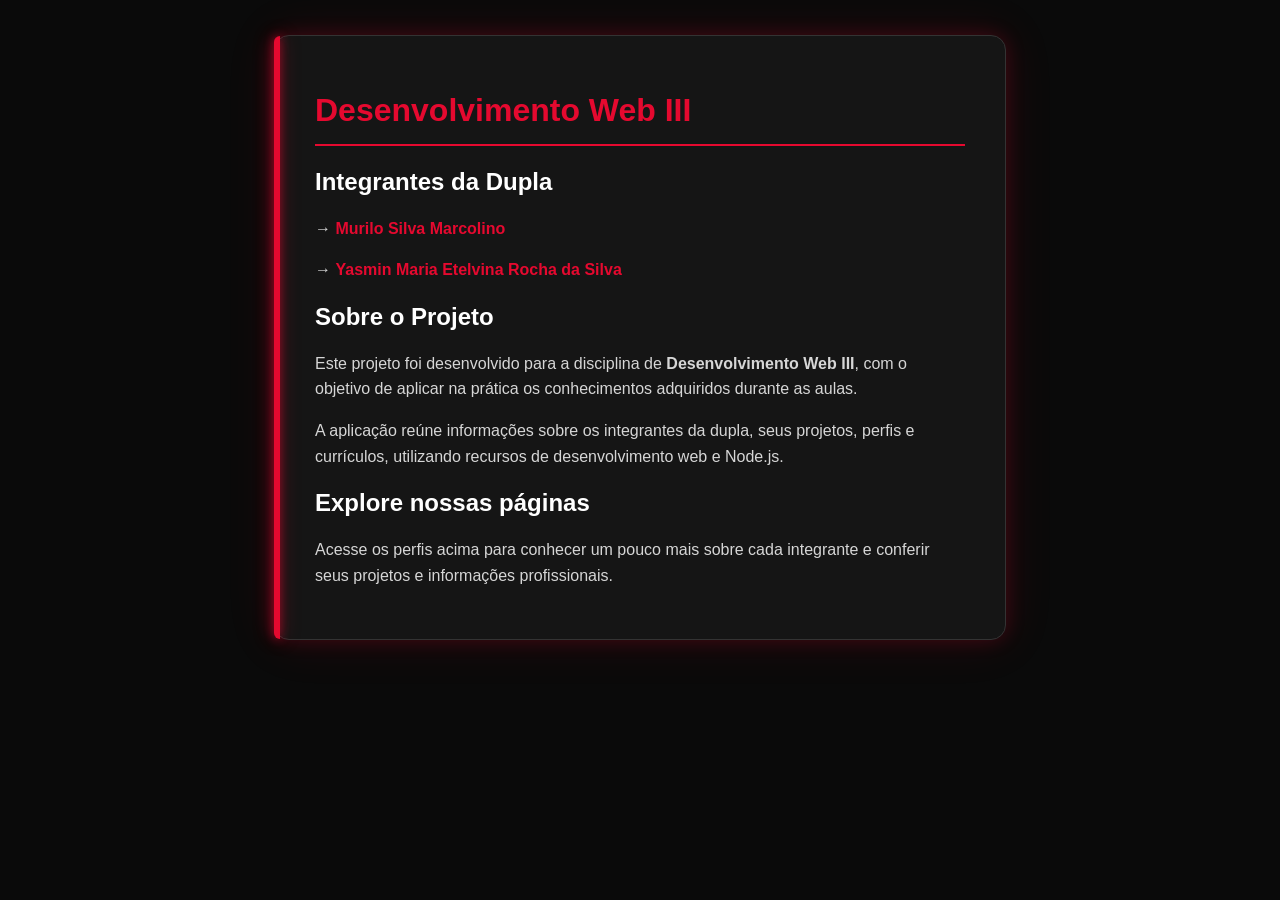
<file: Html/index.html>
<!-- 
  ---------------------------------------------------------------------
  Desenvolvimento Web III - FATEC - ZONA SUL
  PROJETO: Trabalho Prático 01 - Servidor Nativo Node.js
  AUTORAS:Murilo Silva Marcolino| Yasmin Maria Etelvina Rocha Da Silva
  DATA: 31 Agosto de 2026
  ---------------------------------------------------------------------
  DESCRIÇÃO: Página inicial do projeto, com links de acesso para os 
  endpoints do servidor.
  ---------------------------------------------------------------------
  -->


<!DOCTYPE html>
<html lang="en">

    <head>
        <meta charset="UTF-8">
        <meta name="viewport" content="width=device-width, initial-scale=1.0">
        <title>Aula 1</title>

        <link rel="stylesheet" href="../Css/style.css">
    </head>
    <body>

        <div class="container">

            <h1>Desenvolvimento Web III</h1>

            <h2>Integrantes da Dupla</h2>

            <div class="integrantes">
                <p>
                → <a href="Murilo/Murilo.html">Murilo Silva Marcolino</a>
                </p>

                <p>
                → <a href="Yasmin/Yasmin.html">Yasmin Maria Etelvina Rocha da Silva</a>
                </p>
            </div>

             <h2>Sobre o Projeto</h2>

            <p>
                Este projeto foi desenvolvido para a disciplina de
                <strong>Desenvolvimento Web III</strong>, com o objetivo de
                aplicar na prática os conhecimentos adquiridos durante as aulas.
            </p>

            <p>
                 A aplicação reúne informações sobre os integrantes da dupla,
                seus projetos, perfis e currículos, utilizando recursos de
                desenvolvimento web e Node.js.
            </p>

            <h2>Explore nossas páginas</h2>

            <p>
                Acesse os perfis acima para conhecer um pouco mais sobre cada
                integrante e conferir seus projetos e informações profissionais.
            </p>

        </div>

    </body>

</html>
</file>
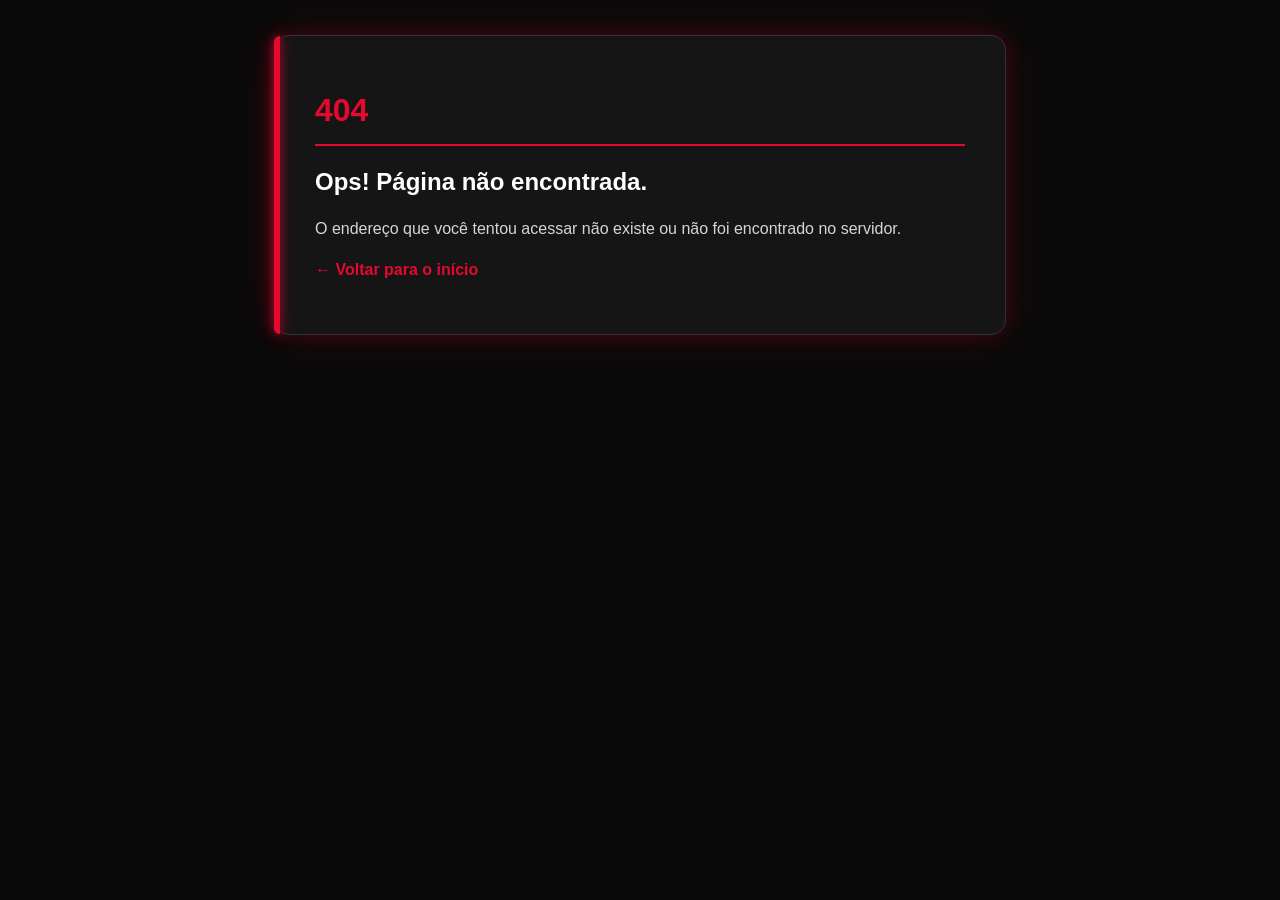
<file: Html/erro404.html>
<!-- 
  PÁGINA DE ERRO: 404 - Not Found
  --------------------------------------------------------------------------
  FATEC - ZONA SUL - Aula 31/08/26 - 3º Semestre - DSM
  NOME: Murilo Silva | Yasmin Rocha
  --------------------------------------------------------------------------
  DESCRIÇÃO: Exibida de forma assíncrona quando uma rota não existe.
  --------------------------------------------------------------------------
-->

<!DOCTYPE html>
<html lang="pt-br">

<head>
    <meta charset="UTF-8">
    <title>Erro 404</title>

    <link rel="stylesheet" href="../Css/style.css">
</head>

<body>

    <div class="container">

        <h1>404</h1>

        <h2>Ops! Página não encontrada.</h2>

        <p>
            O endereço que você tentou acessar não existe
            ou não foi encontrado no servidor.
        </p>

        <p>
            <a href="/">← Voltar para o início</a>
        </p>

    </div>

</body>

</html>
</file>
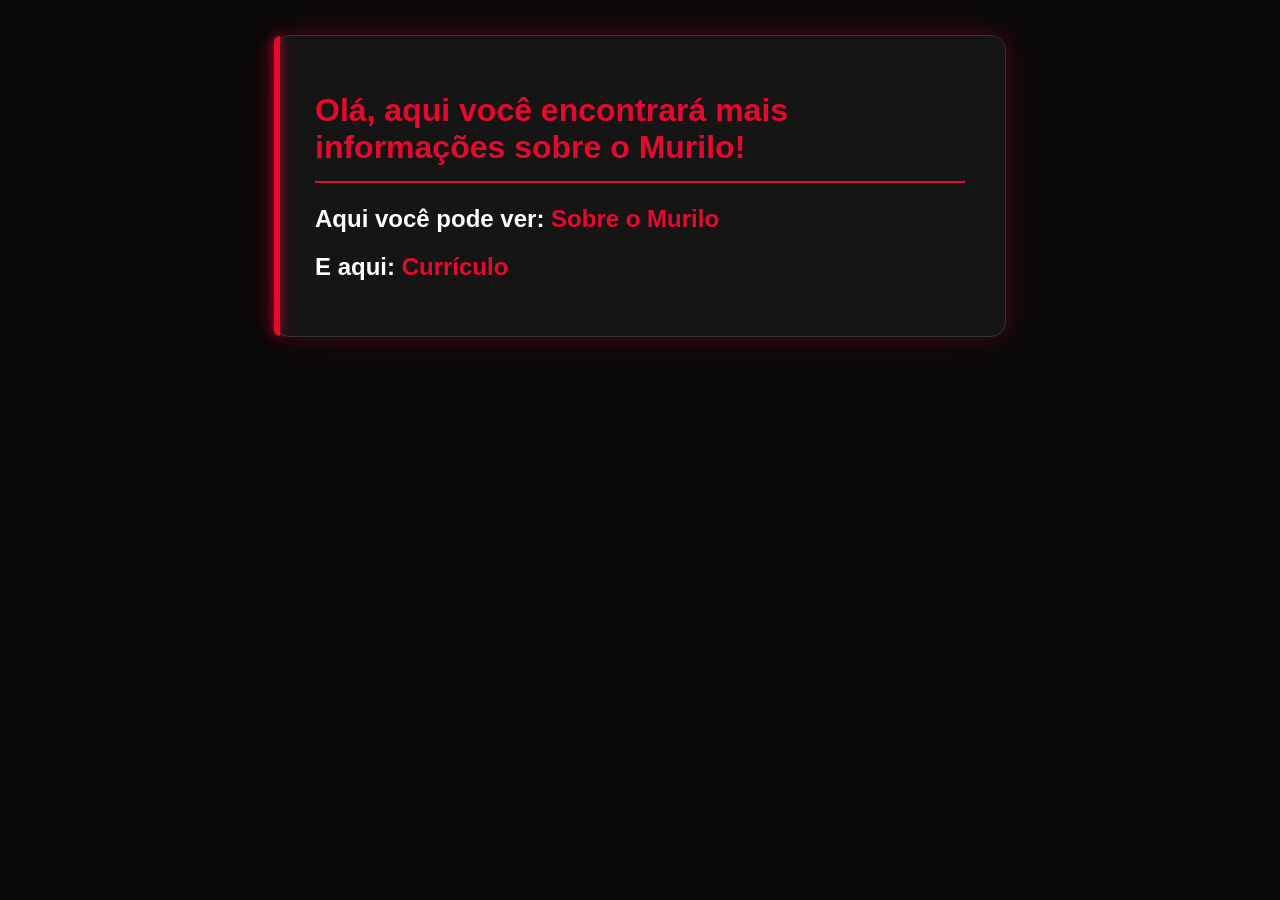
<file: Html/Murilo/Murilo.html>
<!-- 
  PÁGINA INDIVIDUAL: Murilo Silva Marcolino
  --------------------------------------------------------------------------
  FATEC - ZONA SUL - Aula 31/08/26 - 3Sem - DSM
  NOME: Murilo Silva Marcolino -  murilosilvsilva@gmail.com
  --------------------------------------------------------------------------
  DESCRIÇÃO: Página de apresentação pessoal.
  --------------------------------------------------------------------------
-->

<!DOCTYPE html>
<html lang="pt-br">

<head>
    <meta charset="UTF-8">
    <title>Sobre Murilo</title>

    <link rel="stylesheet" href="../../Css/style.css">
</head>

<body>
    <div class="container">

        <h1>Olá, aqui você encontrará mais informações sobre o Murilo!</h1>

        <h2>Aqui você pode ver:
            <a href="QS_Murilo.html"> Sobre o Murilo</a>
        </h2>

        <h2>E aqui:
            <a href="../../PDF/Curriculo_Murilo.pdf" target="_blank">Currículo</a>
        </h2>

    </div>
</body>

</html>
</file>
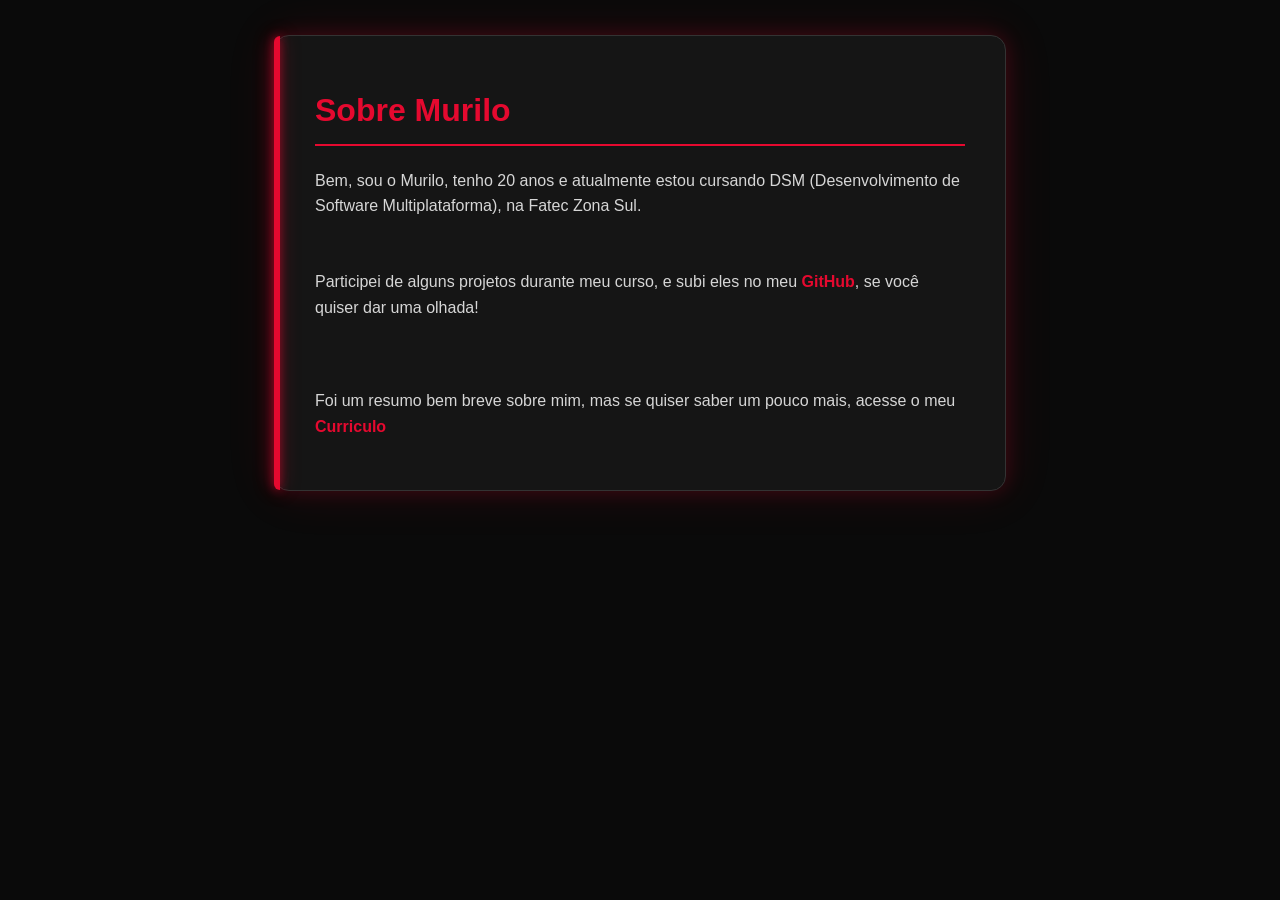
<file: Html/Murilo/QS_Murilo.html>
<!-- 
  PÁGINA DETALHADA: Murilo Silva Marcolino
  --------------------------------------------------------------------------
  FATEC - ZONA SUL - Aula 31/08/26 - 3Sem - DSM
  NOME: Murilo Silva Marcolino -  murilosilvsilva@gmail.com
  --------------------------------------------------------------------------
  DESCRIÇÃO: Página onde estará o "Sobre mim" do Murilo.
  --------------------------------------------------------------------------
-->

<!DOCTYPE html>
<html lang="en">
    <head>
        <meta charset="UTF-8">
        <meta name="viewport" content="width=device-width, initial-scale=1.0">
        <title>Sobre Murilo</title>

        <link rel="stylesheet" href="../../Css/style.css">
    </head>
    <body>
       <div class="container">
            <h1>Sobre Murilo</h1>
            <p>Bem, sou o Murilo, tenho 20 anos e atualmente estou cursando DSM (Desenvolvimento de Software Multiplataforma), na Fatec Zona Sul.</p><br>
            <p>Participei de alguns projetos durante meu curso, e subi eles no meu  <a href="https://github.com/murilosilvsilva-jpg" target="_blank">GitHub</a>, se você quiser dar uma olhada!</p><br><br>
            <p>Foi um resumo bem breve sobre mim, mas se quiser saber um pouco mais, acesse o meu <a href="../../PDF/Curriculo_Murilo.pdf" target="_blank">Curriculo</a></p>
        </div>
    </body>
</html>
</file>
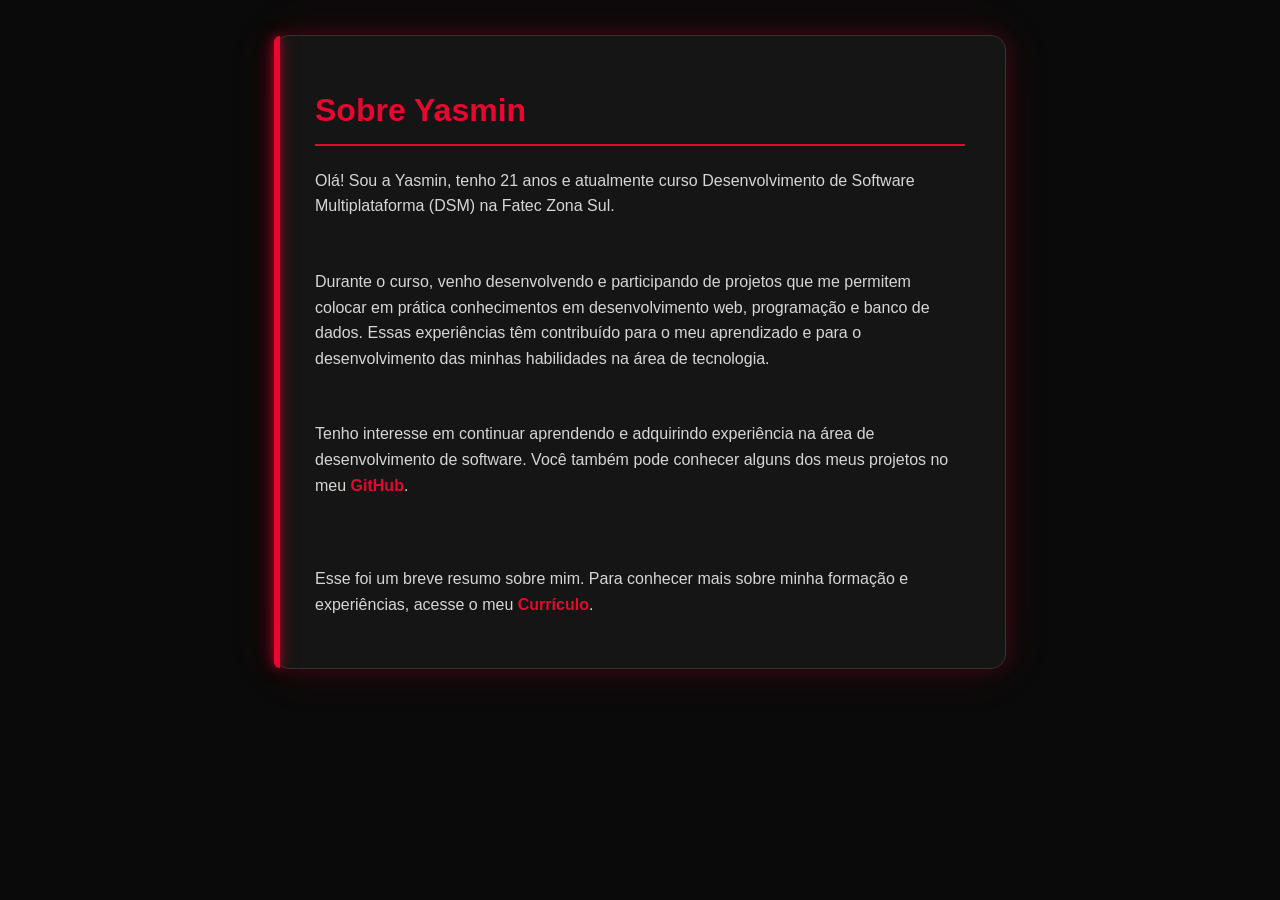
<file: Html/Yasmin/QS_Yasmin.html>
<!-- 
  PÁGINA DETALHADA: Yasmin Maria Etelvina Rocha Da Silva
  --------------------------------------------------------------------------
  FATEC - ZONA SUL - Aula 31/08/26 - 3Sem - DSM
  NOME:Yasmin Maria Etelvina Rocha Da Silva -  yasminrosilva4@gmail.com
  --------------------------------------------------------------------------
  DESCRIÇÃO: Página onde ficará o "Sobre mim" da Yasmin.
  --------------------------------------------------------------------------
-->


<!DOCTYPE html>
<html lang="en">
    <head>
        <meta charset="UTF-8">
        <meta name="viewport" content="width=device-width, initial-scale=1.0">
        <title>Sobre Yasmin</title>
        <link rel="stylesheet" href="../../Css/style.css">
    </head>
    <body>
        <div class="container">
            <h1>Sobre Yasmin</h1>

            <p>Olá! Sou a Yasmin, tenho 21 anos e atualmente curso Desenvolvimento de Software Multiplataforma (DSM) na Fatec Zona Sul.</p><br>

            <p>Durante o curso, venho desenvolvendo e participando de projetos que me permitem colocar em prática conhecimentos em desenvolvimento web, programação e banco de dados. Essas experiências têm contribuído para o meu aprendizado e para o desenvolvimento das minhas habilidades na área de tecnologia.</p><br>

            <p>Tenho interesse em continuar aprendendo e adquirindo experiência na área de desenvolvimento de software. Você também pode conhecer alguns dos meus projetos no meu 
            <a href="https://github.com/Yasmin1Silva" target="_blank">GitHub</a>.</p><br><br>

            <p>Esse foi um breve resumo sobre mim. Para conhecer mais sobre minha formação e experiências, acesse o meu 
            <a href="../../PDF/Curriculo_Yasmin.pdf" target="_blank">Currículo</a>.</p>
        </div>
    </body>
</html>
</file>
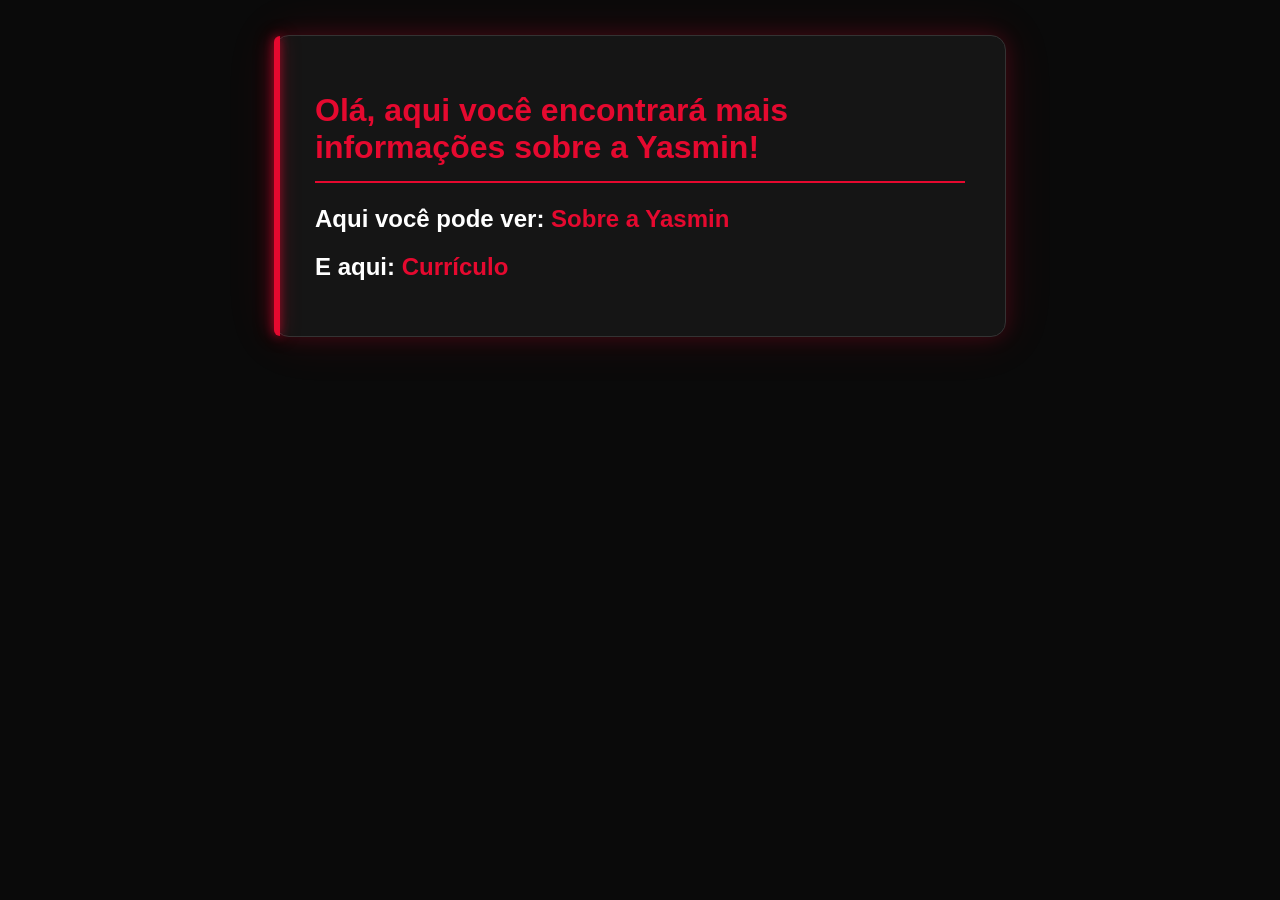
<file: Html/Yasmin/Yasmin.html>
<!-- 
  PÁGINA INDIVIDUAL: Yasmin Maria Etelvina Rocha Da Silva
  --------------------------------------------------------------------------
  FATEC - ZONA SUL - Aula 31/08/26 - 3Sem - DSM
  NOME:Yasmin Maria Etelvina Rocha Da Silva -  yasminrosilva4@gmail.com
  --------------------------------------------------------------------------
  DESCRIÇÃO: Página de apresentação pessoal.
  --------------------------------------------------------------------------
-->

<!DOCTYPE html>
<html lang="pt-br">

    <head>
        <meta charset="UTF-8">
        <title>Sobre Yasmin</title>

       <link rel="stylesheet" href="../../Css/style.css">
    </head>
    <body>

        <div class="container">

            <h1>Olá, aqui você encontrará mais informações sobre a Yasmin!</h1>

            <h2>Aqui você pode ver:
                <a href="QS_Yasmin.html">Sobre a Yasmin</a>
            </h2>

            <h2>E aqui:
            <a href="../../PDF/Curriculo_Yasmin.pdf" target="_blank">Currículo</a>
            </h2>

        </div>

    </body> 
</html>
</file>
<file: Css/style.css>
/*Configuração Geral*/
body {
    margin: 0;
    padding: 0;
    font-family: Arial, sans-serif;
    background-color: #0a0a0a;
    color: #ffffff;
}

/*Caixa Principal*/
.container {
    width: 650px;
    margin: 35px auto;
    padding: 35px 40px;

    background: #151515;
    border: 1px solid #333;
    border-radius: 15px;

    position: relative;

    box-shadow:
        0 0 20px rgba(229, 9, 47, 0.20),
        0 0 50px rgba(229, 9, 47, 0.12);
}


/* Linha vermelha lateral */
.container::before {
    content: "";

    position: absolute;

    left: -1px;
    top: 0;

    width: 6px;
    height: 100%;

    background: #e5092f;

    border-radius: 8px 0 0 8px;

    box-shadow:
        0 0 10px rgba(229, 9, 47, 0.7),
        0 0 20px rgba(229, 9, 47, 0.4);
}

/*Títulos*/
h1 {
    color: #e5092f;
    font-size: 32px;
    border-bottom: 2px solid #e5092f;
    padding-bottom: 15px;
}

h2 {
    color: #ffffff;
}

/*Textos*/
p {
    color: #d6d6d6;
    line-height: 1.6;
}

/*Links*/
a {
    color: #e5092f;
    text-decoration: none;
    font-weight: bold;
}

a:hover {
    color: #ffffff;
}
</file>
